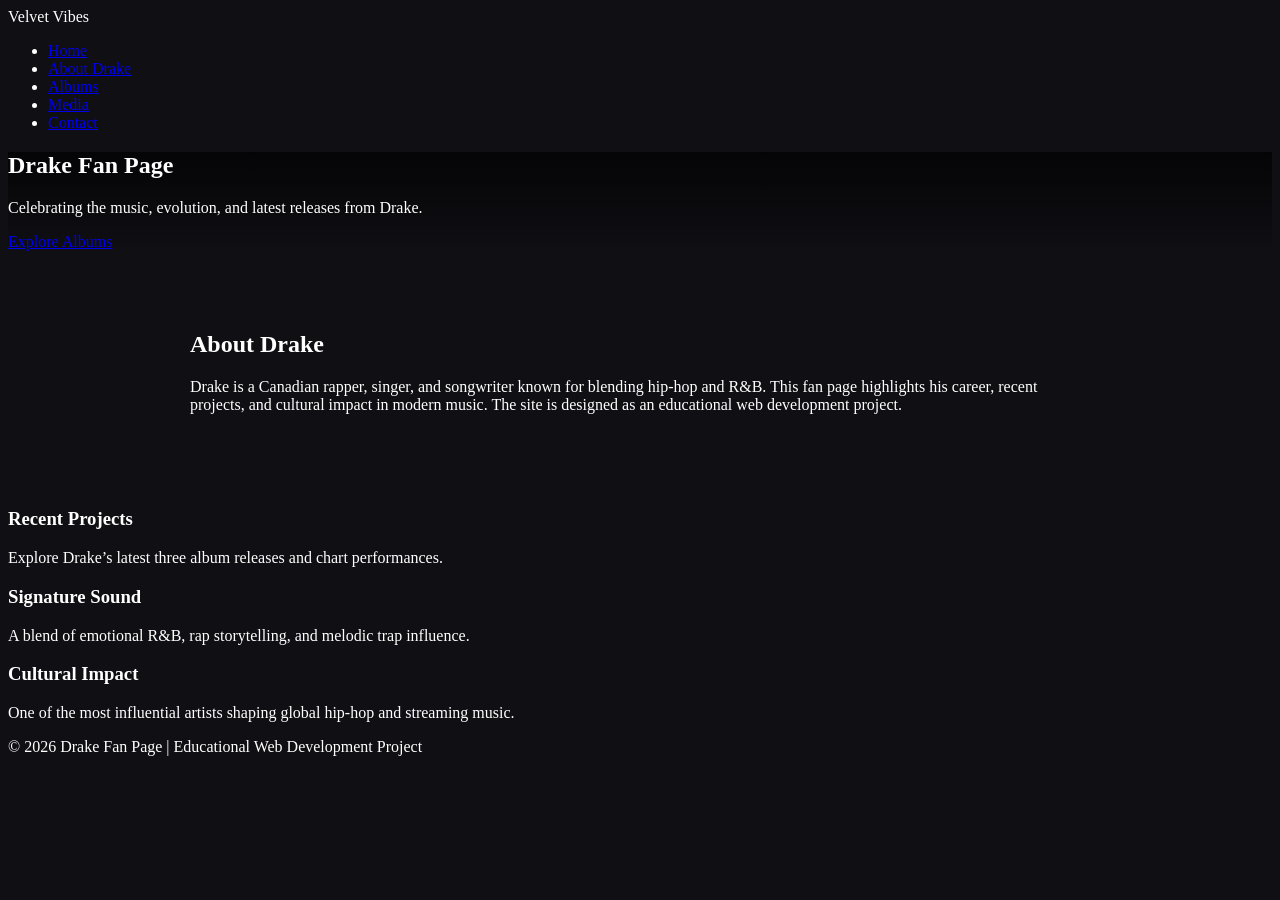
<file: index.html>
<!DOCTYPE html>
<html lang="en">
<head>
  <meta charset="UTF-8" />
  <meta name="viewport" content="width=device-width, initial-scale=1.0" />
  <title>Velvet Vibes | Drake Fan Page</title>
  <link rel="stylesheet" href="css/style.css" />
</head>

<body>
  <!-- Header -->
  <header>
    <div class="logo">Velvet Vibes</div>
    <nav>
      <ul>
        <li><a href="index.html" class="active">Home</a></li>
        <li><a href="about.html">About Drake</a></li>
        <li><a href="music.html">Albums</a></li>
        <li><a href="media.html">Media</a></li>
        <li><a href="contact.html">Contact</a></li>
      </ul>
    </nav>
  </header>

  <!-- Hero Section -->
  <section class="hero drake-hero">
    <div class="hero-content">
      <h1>Drake Fan Page</h1>
      <p>Celebrating the music, evolution, and latest releases from Drake.</p>
      <a href="music.html" class="btn">Explore Albums</a>
    </div>
  </section>

  <!-- About Preview -->
  <section class="section">
    <h2>About Drake</h2>
    <p>
      Drake is a Canadian rapper, singer, and songwriter known for blending hip-hop and R&B.
      This fan page highlights his career, recent projects, and cultural impact in modern music.
      The site is designed as an educational web development project.
    </p>
  </section>

  <!-- Albums Section -->
  <section class="cards">
    <div class="card">
      <h3>Recent Projects</h3>
      <p>Explore Drake’s latest three album releases and chart performances.</p>
    </div>

    <div class="card">
      <h3>Signature Sound</h3>
      <p>A blend of emotional R&B, rap storytelling, and melodic trap influence.</p>
    </div>

    <div class="card">
      <h3>Cultural Impact</h3>
      <p>One of the most influential artists shaping global hip-hop and streaming music.</p>
    </div>
  </section>

  <!-- Footer -->
  <footer>
    <p>© 2026 Drake Fan Page | Educational Web Development Project</p>
  </footer>
</body>
</html>
</file>
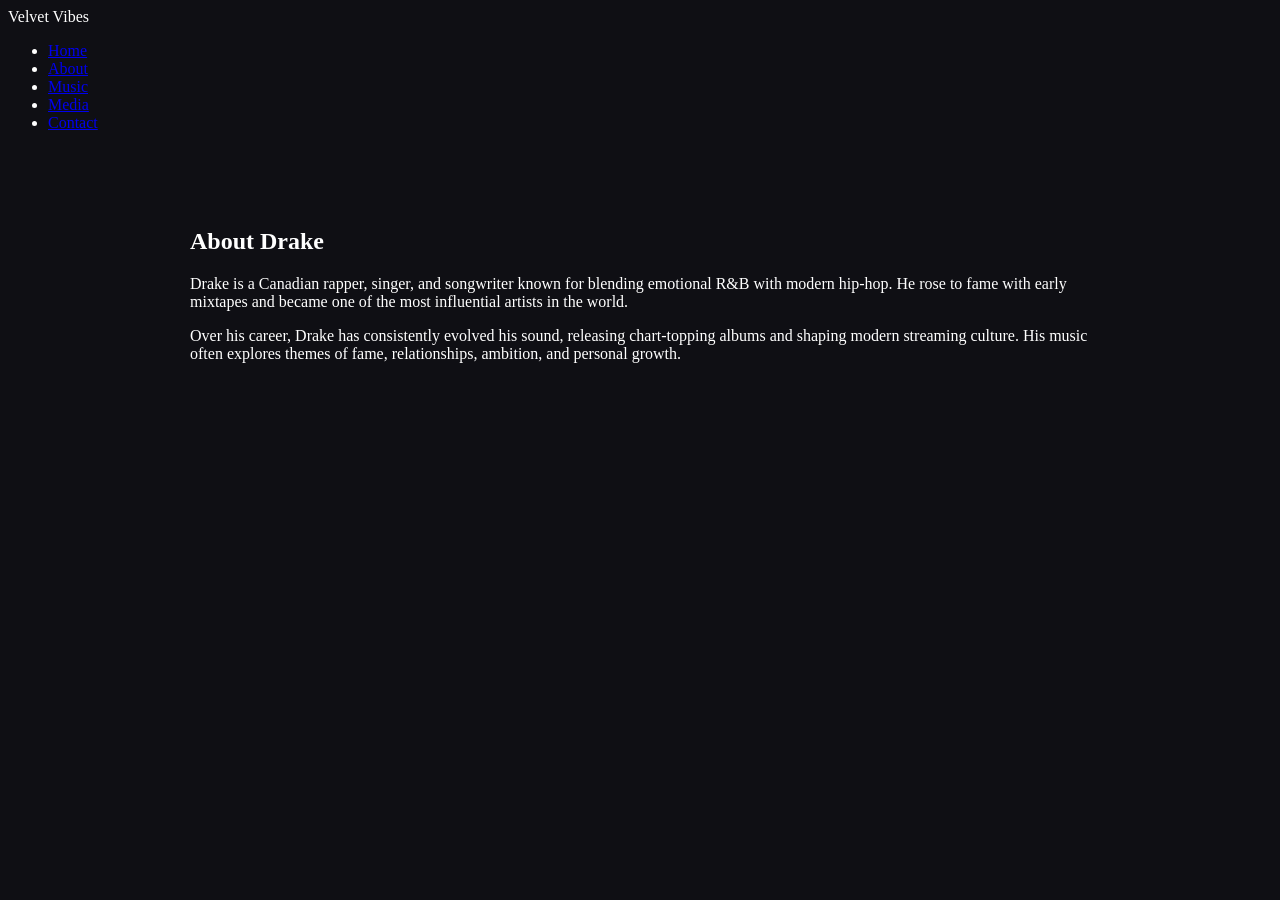
<file: about.html>
<!DOCTYPE html>
<html lang="en">
<head>
  <meta charset="UTF-8">
  <meta name="viewport" content="width=device-width, initial-scale=1.0">
  <title>About Drake</title>
  <link rel="stylesheet" href="css/style.css">
</head>
<body>

<header>
  <div class="logo">Velvet Vibes</div>
  <nav>
    <ul>
      <li><a href="index.html">Home</a></li>
      <li><a href="about.html" class="active">About</a></li>
      <li><a href="music.html">Music</a></li>
      <li><a href="media.html">Media</a></li>
      <li><a href="contact.html">Contact</a></li>
    </ul>
  </nav>
</header>

<section class="section">
  <h2>About Drake</h2>
  <p>
    Drake is a Canadian rapper, singer, and songwriter known for blending emotional R&B with modern hip-hop.
    He rose to fame with early mixtapes and became one of the most influential artists in the world.
  </p>

  <p>
    Over his career, Drake has consistently evolved his sound, releasing chart-topping albums and shaping modern streaming culture.
    His music often explores themes of fame, relationships, ambition, and personal growth.
  </p>
</section>

</body>
</html>
</file>
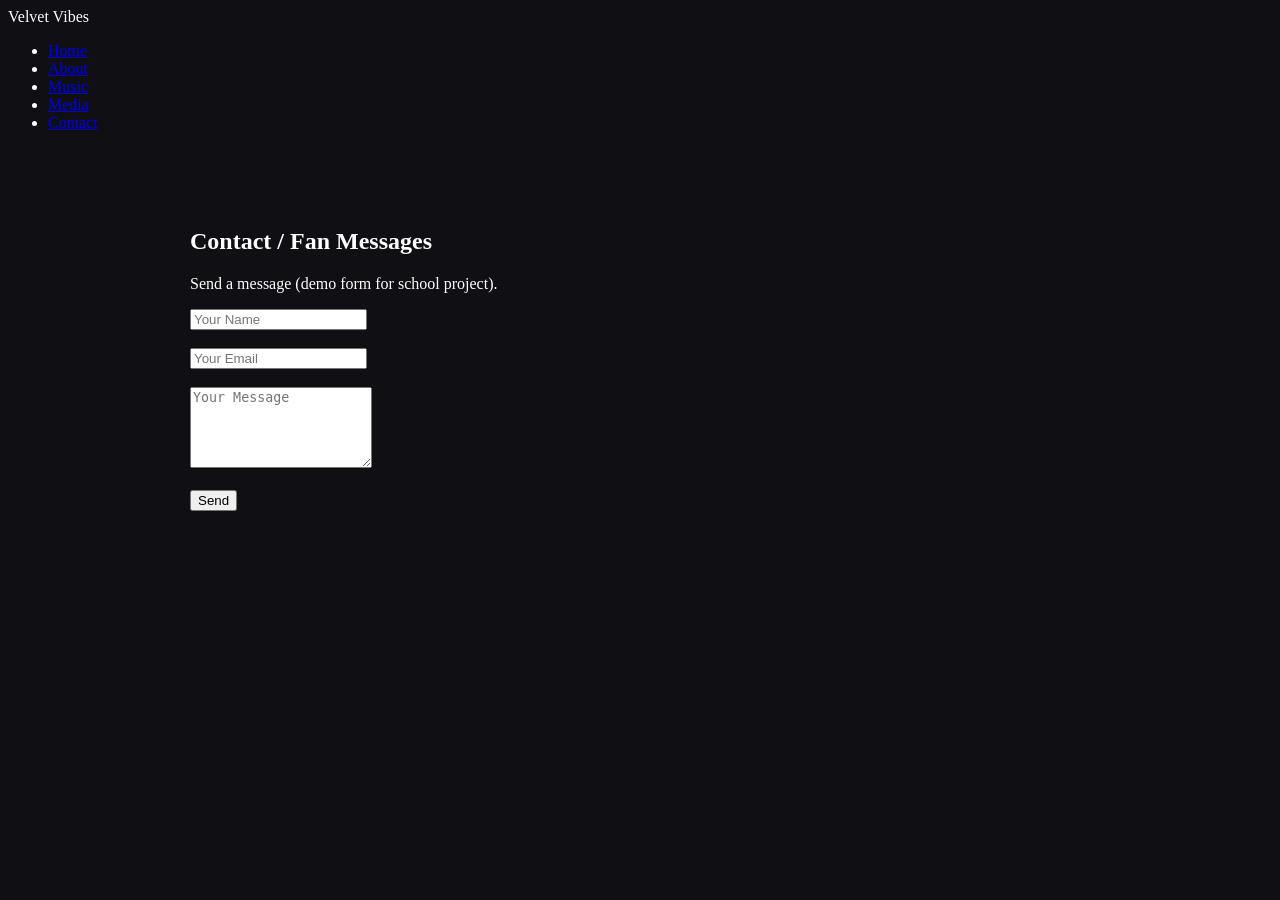
<file: contact.html>
<!DOCTYPE html>
<html lang="en">
<head>
  <meta charset="UTF-8">
  <meta name="viewport" content="width=device-width, initial-scale=1.0">
  <title>Contact</title>
  <link rel="stylesheet" href="css/style.css">
</head>
<body>

<header>
  <div class="logo">Velvet Vibes</div>
  <nav>
    <ul>
      <li><a href="index.html">Home</a></li>
      <li><a href="about.html">About</a></li>
      <li><a href="music.html">Music</a></li>
      <li><a href="media.html">Media</a></li>
      <li><a href="contact.html" class="active">Contact</a></li>
    </ul>
  </nav>
</header>

<section class="section">
  <h2>Contact / Fan Messages</h2>
  <p>Send a message (demo form for school project).</p>

  <form>
    <input type="text" placeholder="Your Name" required><br><br>
    <input type="email" placeholder="Your Email" required><br><br>
    <textarea placeholder="Your Message" rows="5"></textarea><br><br>
    <button class="btn" type="submit">Send</button>
  </form>
</section>

</body>
</html>
</file>
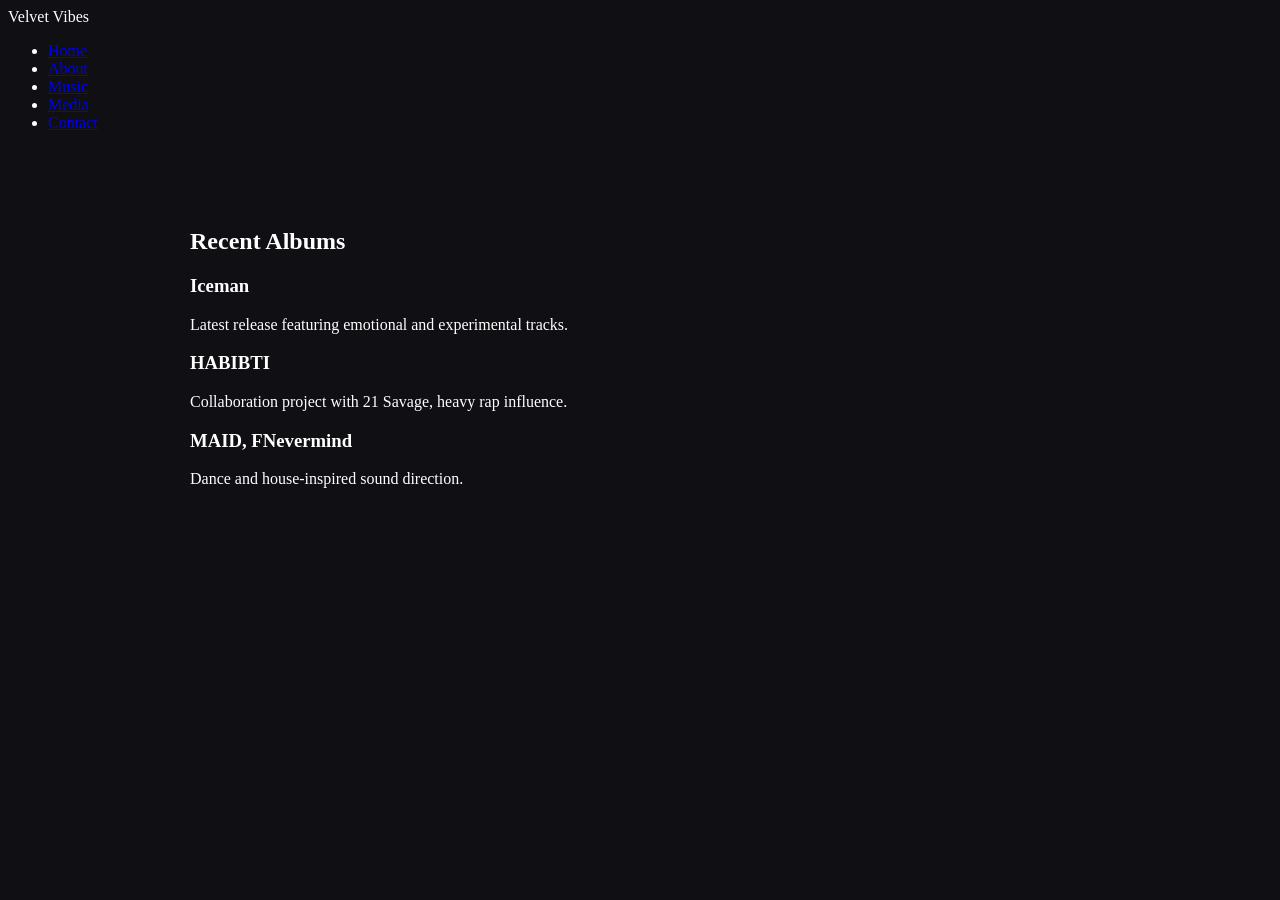
<file: music.html>
<!DOCTYPE html>
<html lang="en">
<head>
  <meta charset="UTF-8">
  <meta name="viewport" content="width=device-width, initial-scale=1.0">
  <title>Drake Albums</title>
  <link rel="stylesheet" href="css/style.css">
</head>
<body>

<header>
  <div class="logo">Velvet Vibes</div>
  <nav>
    <ul>
      <li><a href="index.html">Home</a></li>
      <li><a href="about.html">About</a></li>
      <li><a href="music.html" class="active">Music</a></li>
      <li><a href="media.html">Media</a></li>
      <li><a href="contact.html">Contact</a></li>
    </ul>
  </nav>
</header>

<section class="section">
  <h2>Recent Albums</h2>

  <div class="cards">
    <div class="card">
      <h3>Iceman</h3>
      <p>Latest release featuring emotional and experimental tracks.</p>
    </div>

    <div class="card">
      <h3>HABIBTI</h3>
      <p>Collaboration project with 21 Savage, heavy rap influence.</p>
    </div>

    <div class="card">
      <h3>MAID,  FNevermind</h3>
      <p>Dance and house-inspired sound direction.</p>
    </div>
  </div>
</section>

</body>
</html>
</file>
<file: css/style.css>
/* Page background consistency */
body {
  background: #0f0f14;
  color: #fff;
}

/* Section spacing consistency */
.section {
  padding: 60px 20px;
  max-width: 900px;
  margin: auto;
}

/* Card hover effect */
.card {
  transition: 0.3s;
}

.card:hover {
  transform: translateY(-5px);
  border-color: #c7a4ff;
}

/* Media grid */
.media-grid {
  display: grid;
  grid-template-columns: repeat(auto-fit, minmax(200px, 1fr));
  gap: 15px;
  padding: 20px;
}

.media-grid img {
  width: 100%;
  border-radius: 10px;
}/* Drake Hero Upgrade */
.drake-hero {
  background: linear-gradient(to bottom, rgba(0,0,0,0.7), #0f0f14),
              url('https://images.unsplash.com/photo-1516280440614-37939bbacd81');
  background-size: cover;
  background-position: center;
}
</file>
